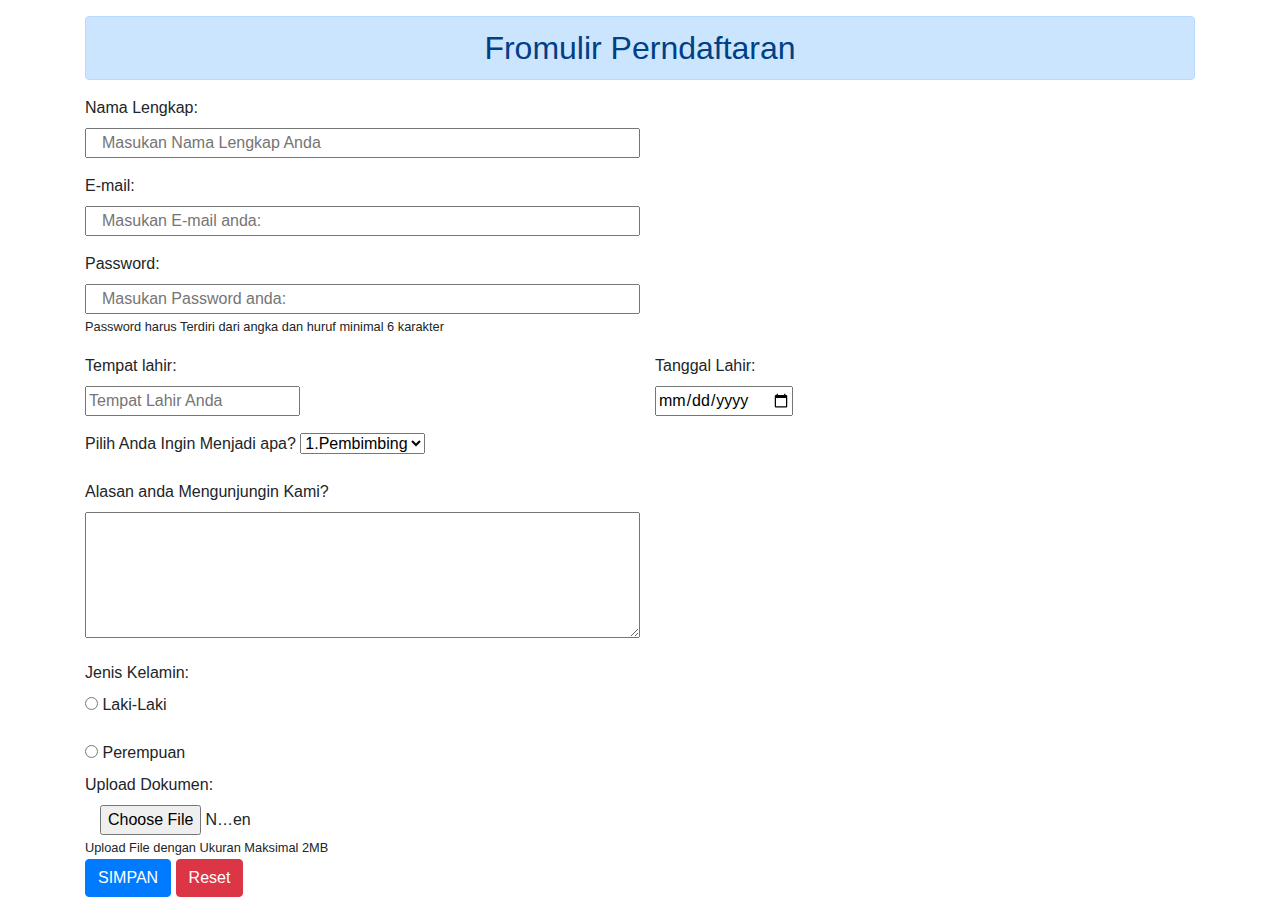
<file: froum.html>
<!doctype html>
<html lang="en">
  <head>
    <!-- Required meta tags -->
    <meta charset="utf-8">
    <meta name="viewport" content="width=device-width, initial-scale=1, shrink-to-fit=no">

    <!-- Bootstrap CSS -->
    <link rel="stylesheet" href="https://stackpath.bootstrapcdn.com/bootstrap/4.4.1/css/bootstrap.min.css" integrity="sha384-Vkoo8x4CGsO3+Hhxv8T/Q5PaXtkKtu6ug5TOeNV6gBiFeWPGFN9MuhOf23Q9Ifjh" crossorigin="anonymous">

    <title>forms</title>
  </head>
  <body>

    <div class =" container">
      <h2 class="alert alert-primary text-center mt-3"> Fromulir Perndaftaran</h2>


      <form>
      <div class="form-group">
        <label for=NamaLengkap> Nama Lengkap: </label><br>
        <input type="text" name=" " class="from-control col-md-6"placeholder="Masukan Nama Lengkap Anda"id="NamaLengkap">
      </div>




      <div class="form-group">
        <label for=email> E-mail: </label><br>
        <input type="email" name=" " class="from-control col-md-6"placeholder="Masukan E-mail anda:"id="email">
      </div>
    



    <div class="form-group">
        <label for=pas>Password: </label><br>
        <input type="Password" name=" " class="from-control col-md-6"placeholder="Masukan Password anda:"id="pas">
        <br>
        <small>Password harus Terdiri dari angka dan huruf minimal 6 karakter </small>
      </div>
    





    

      <div class="row">
        <div class="col-md-6">
           <div class="from form-group">
        <label for="TempatLahir">Tempat lahir:</label><br>
        <input type="text" name="" class="from-control" placeholder="Tempat Lahir Anda"id="TempatLahir">
      </div>
    </div>

     
   
      <div class="col-md-6">
        <div class="from form-group">
      <label for="Tgl">Tanggal Lahir:</label><br>
      <input type="date" name="" class="from-control" id="Tgl">
    </div>

      </div>

      </div>
    
   <div class=" form-group">
    <label>Pilih Anda Ingin Menjadi apa?</label>
    <select class="from-control">
    <option>1.Pembimbing</option>
    <option>2.Dibimbing</option>
    </select>
  </div>
    

    <div class="form-group">
      <label >Alasan anda Mengunjungin Kami?</label><br>
      <textarea class="from-control col-md-6"rows="5"></textarea>
    </div>



    <div class="form-group">
      <label>Jenis Kelamin:</label><br>
      <div class="from-check-inline"> 
        <input type="radio" class="from-check-input" name="radio1"id="radio2">
        <label>Laki-Laki</label>
      </div>

    </div>

     <div class="from-check-inline"> 
      <input type="radio" class="from-check-input" name="radio1"id="radio2">
        <label>Perempuan</label>
      </div>
     


       <div class="from-group">
        <label>Upload Dokumen:</label>
        <input type="file" class="form-control-file col-md-2"name="">
        <small>Upload File dengan Ukuran Maksimal 2MB</small>

        </div>



        <button type="submit" class="btn btn-primary">SIMPAN</button>
        <button type="reset"class="btn btn-danger">Reset 
        </button>


  </div>
    
      </form>
    </div>
    <!-- Optional JavaScript -->
    <!-- jQuery first, then Popper.js, then Bootstrap JS -->
    <script src="https://code.jquery.com/jquery-3.4.1.slim.min.js" integrity="sha384-J6qa4849blE2+poT4WnyKhv5vZF5SrPo0iEjwBvKU7imGFAV0wwj1yYfoRSJoZ+n" crossorigin="anonymous"></script>
    <script src="https://cdn.jsdelivr.net/npm/popper.js@1.16.0/dist/umd/popper.min.js" integrity="sha384-Q6E9RHvbIyZFJoft+2mJbHaEWldlvI9IOYy5n3zV9zzTtmI3UksdQRVvoxMfooAo" crossorigin="anonymous"></script>
    <script src="https://stackpath.bootstrapcdn.com/bootstrap/4.4.1/js/bootstrap.min.js" integrity="sha384-wfSDF2E50Y2D1uUdj0O3uMBJnjuUD4Ih7YwaYd1iqfktj0Uod8GCExl3Og8ifwB6" crossorigin="anonymous"></script>
  </body>
</html>
</file>
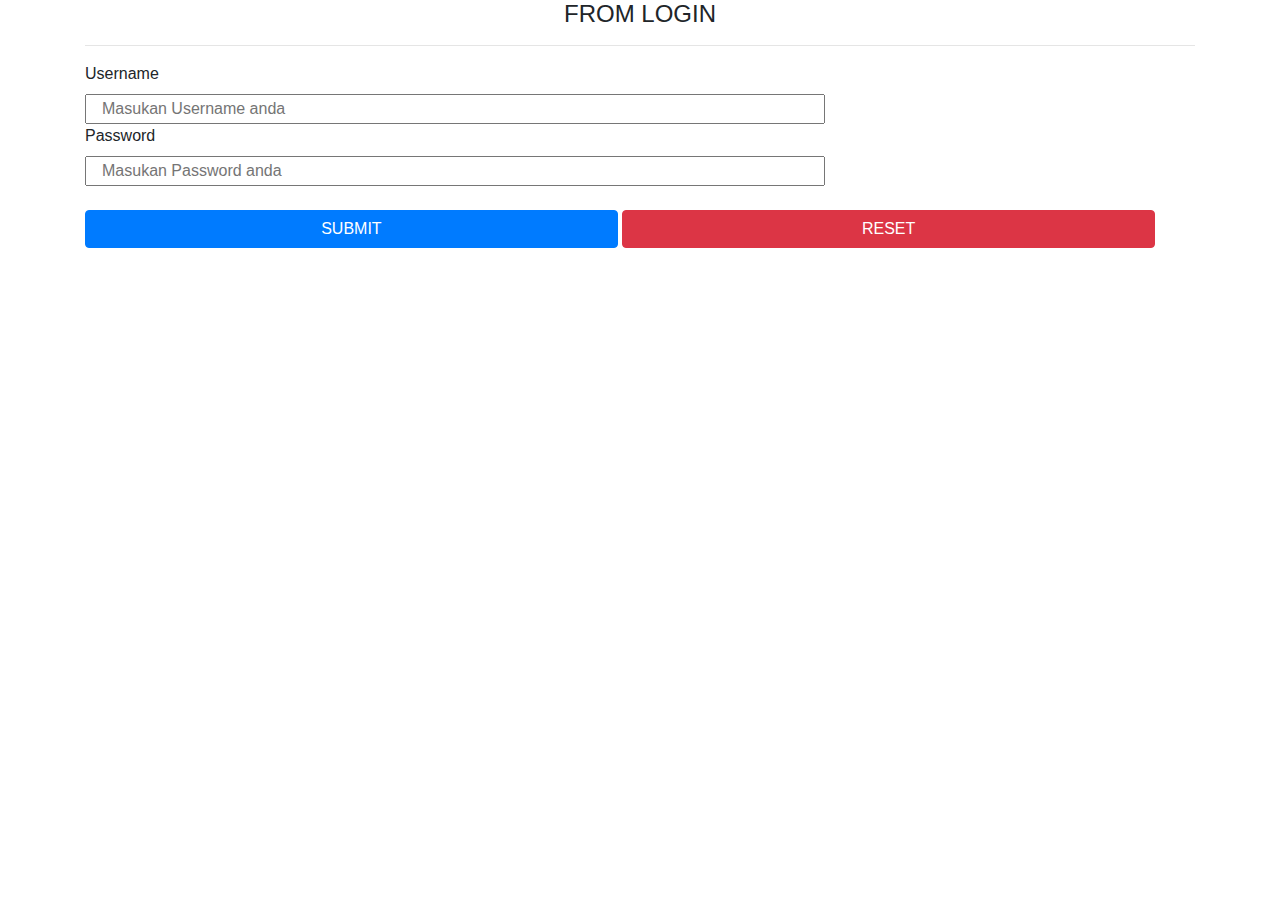
<file: login.html>
<html lang="en">
  <head>
    <!-- Required meta tags -->
    <meta charset="utf-8">
    <meta name="viewport" content="width=device-width, initial-scale=1, shrink-to-fit=no">

    <!-- Bootstrap CSS -->
    <link rel="stylesheet" href="https://stackpath.bootstrapcdn.com/bootstrap/4.4.1/css/bootstrap.min.css" integrity="sha384-Vkoo8x4CGsO3+Hhxv8T/Q5PaXtkKtu6ug5TOeNV6gBiFeWPGFN9MuhOf23Q9Ifjh" crossorigin="anonymous">

    <link rel="stylesheet" type="text/css" href="LGN.css">   
     

    <title>LOGIN</title>
  </head>  
  <body>

     <div class="container">
      <h4 class="text-center">FROM LOGIN</h2>
        <hr>
      <from>
        <div class="from-group">
          <label>Username</label><br>
          <input type="text" name="" class="from-control col-md-8"placeholder="Masukan Username anda">
        </div>



         <div class="from-group">
          <label >Password</label><br>
          <input type="Password" name="" class="from-control col-md-8"placeholder="Masukan Password anda">
        </div>
        <br>
        <button type="submit" class="btn btn-primary">SUBMIT</button>
       
       <button type="reset" class="btn btn-danger">RESET</button>

      </from>
     </div>









      </from>
     </div>



    <!-- Optional JavaScript -->
    <!-- jQuery first, then Popper.js, then Bootstrap JS -->
    <script src="https://code.jquery.com/jquery-3.4.1.slim.min.js" integrity="sha384-J6qa4849blE2+poT4WnyKhv5vZF5SrPo0iEjwBvKU7imGFAV0wwj1yYfoRSJoZ+n" crossorigin="anonymous"></script>
    <script src="https://cdn.jsdelivr.net/npm/popper.js@1.16.0/dist/umd/popper.min.js" integrity="sha384-Q6E9RHvbIyZFJoft+2mJbHaEWldlvI9IOYy5n3zV9zzTtmI3UksdQRVvoxMfooAo" crossorigin="anonymous"></script>
    <script src="https://stackpath.bootstrapcdn.com/bootstrap/4.4.1/js/bootstrap.min.js" integrity="sha384-wfSDF2E50Y2D1uUdj0O3uMBJnjuUD4Ih7YwaYd1iqfktj0Uod8GCExl3Og8ifwB6" crossorigin="anonymous"></script>
  </body>
</html>
</file>
<file: LGN.css>
.contairner{

	width: 30%;
	margin-top: 9%;
    box-shadow: 0 3px 20px rgba(0,0,0,0.5); 
    padding: 40px;

}

button{
	width: 48%;
}
</file>
